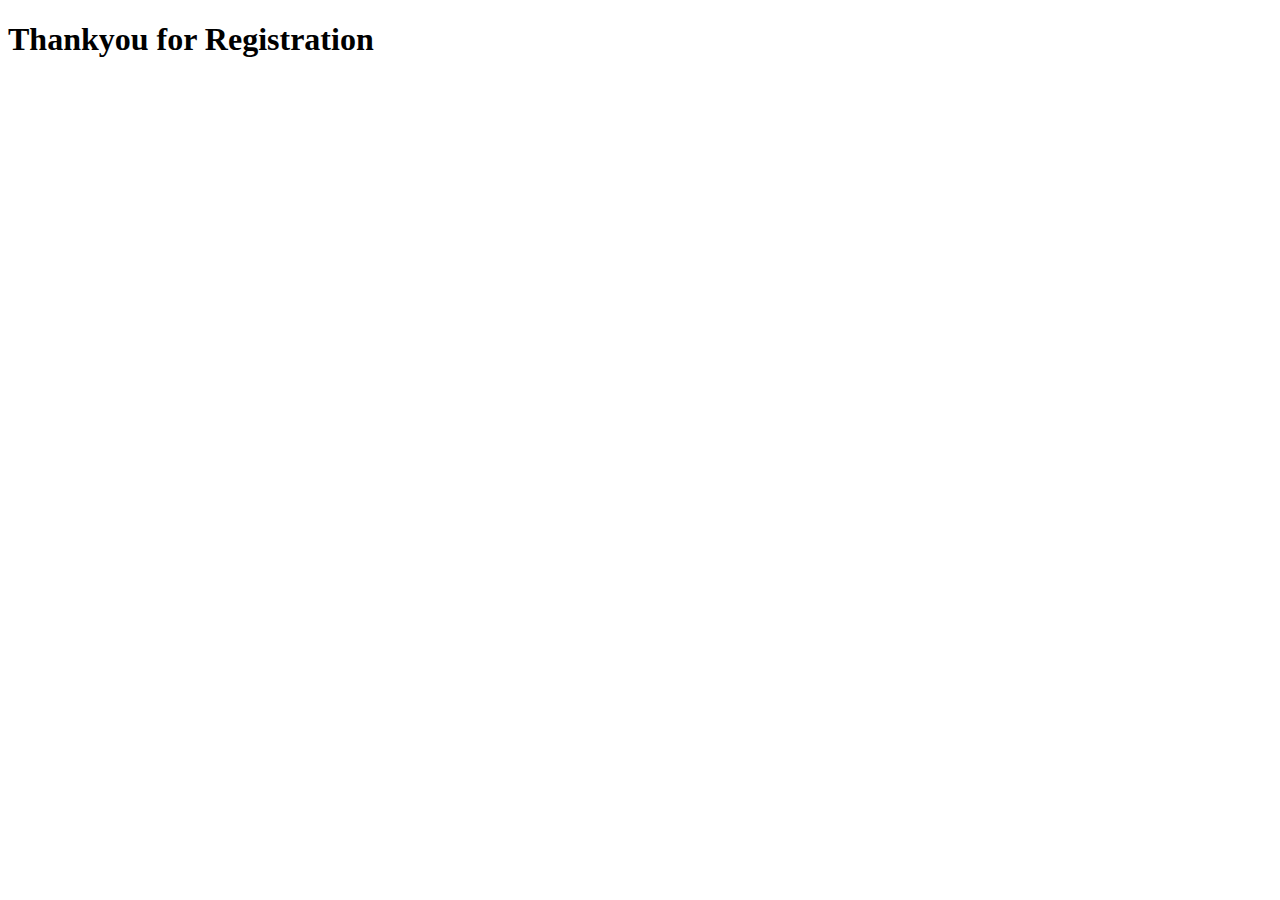
<file: JsForm/demo.html>
<!DOCTYPE html>
<html lang="en">
<head>
    <meta charset="UTF-8">
    <meta http-equiv="X-UA-Compatible" content="IE=edge">
    <meta name="viewport" content="width=device-width, initial-scale=1.0">
    <title>Document</title>
</head>
<body>
    <h1>Thankyou for Registration</h1>
</body>
</html>
</file>
